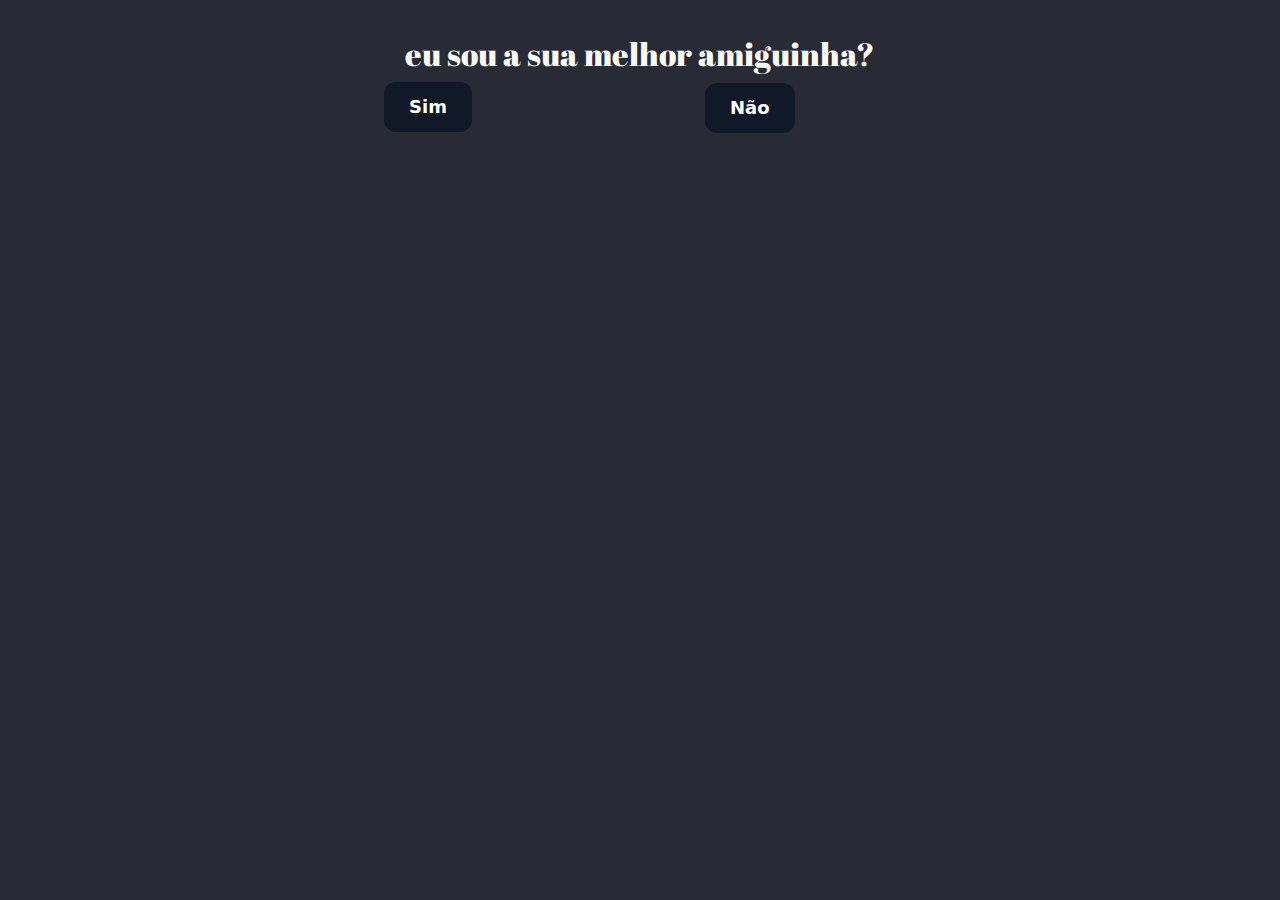
<file: index.html>
<!DOCTYPE html>
<html lang="en">
<head>
    <meta charset="UTF-8">
    <meta http-equiv="X-UA-Compatible" content="IE=edge">
    <meta name="viewport" content="width=device-width, initial-scale=1.0">
    <link rel="stylesheet" href="erick.css">
    <title>pergunta</title>
    <script defer type="text/javascript" src="erick.js"></script>
</head>
<body>
    <div class="container">
        <p class="p">eu sou a sua melhor amiguinha?</p>
    </div>

     <div class="container-yes">
        <a href="https://bit.ly/42BNbQz" id="yes" class="yes" type="button">Sim</a>
    </div> 

    <div class="container-no">
        <button onclick="change" id="no" class="no" type="button">Não</button>
    </div>
</body>
</html>
</file>
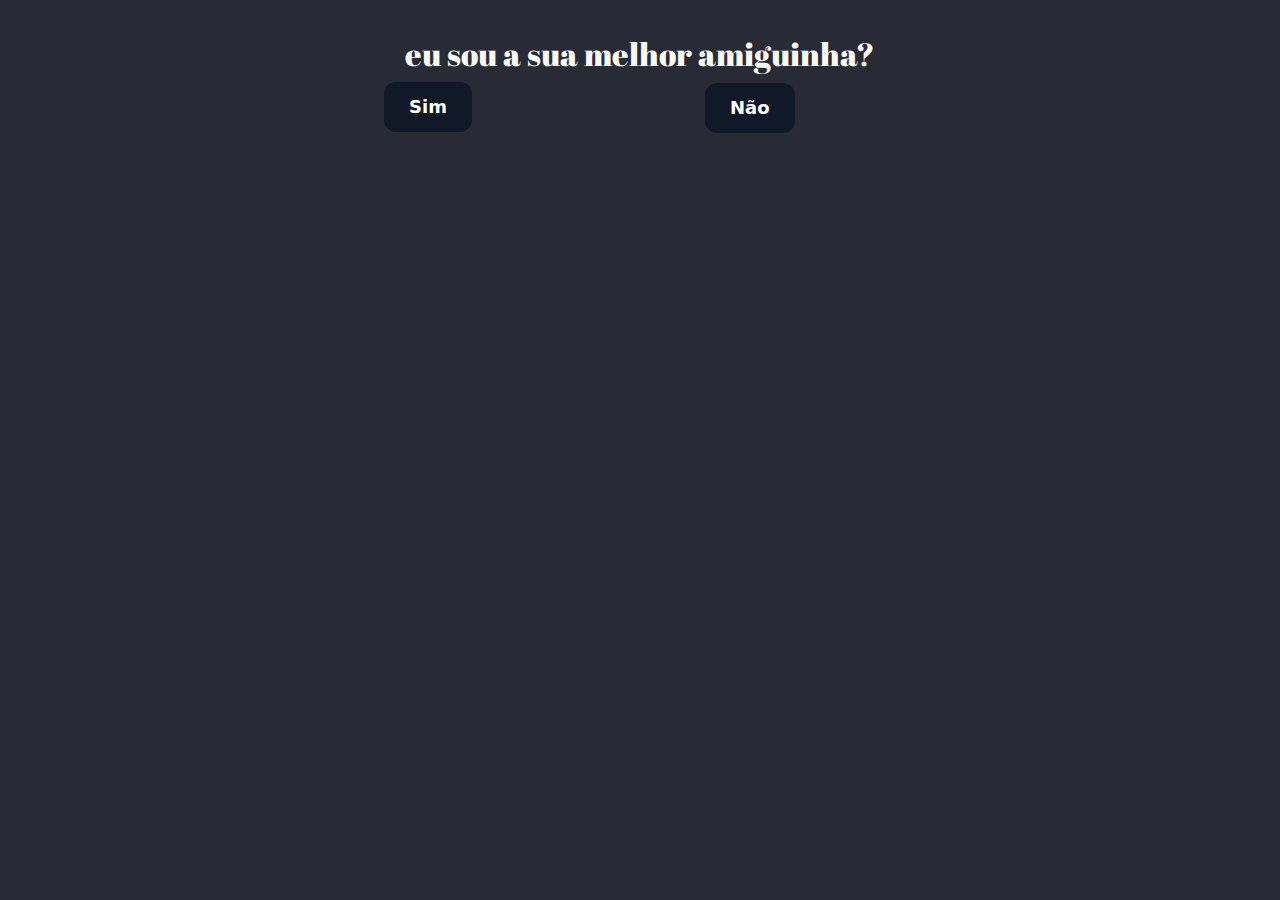
<file: erick.html>
<!DOCTYPE html>
<html lang="en">
<head>
    <meta charset="UTF-8">
    <meta http-equiv="X-UA-Compatible" content="IE=edge">
    <meta name="viewport" content="width=device-width, initial-scale=1.0">
    <link rel="stylesheet" href="erick.css">
    <title>pergunta</title>
    <script defer type="text/javascript" src="erick.js"></script>
</head>
<body>
    <div class="container">
        <p class="p">eu sou a sua melhor amiguinha?</p>
    </div>

     <div class="container-yes">
        <button id="yes" class="yes" type="button">Sim</button>
    </div> 

    <div class="container-no">
        <button onclick="change" id="no" class="no" type="button">Não</button>
    </div>
</body>
</html>
</file>
<file: erick.css>
@import url('https://fonts.googleapis.com/css2?family=Abril+Fatface&family=Open+Sans&display=swap');

* {
    background-color: #282a36;
}

body {
  margin: 0px;
}

.container {
    color: #f8f8f2;
    font-family: 'Abril Fatface', cursive;
    font-size:xx-large;
    align-items: center;
    margin: auto;
}

.p {
    text-align: center;
}



.container-yes {
  position: relative;
}

.yes {
    margin: 0;
    position: absolute;
    top: 20%;
    left: 30%;
    -ms-transform: translateY(-50%);
    transform: translateY(-50%);

    margin: 0;
    background-color: #111827;
    border: 1px solid transparent;
    border-radius: .75rem;
    box-sizing: border-box;
    color: #FFFFFF;
    cursor: pointer;
    flex: 0 0 auto;
    font-family: "Inter var",ui-sans-serif,system-ui,-apple-system,system-ui,"Segoe UI",Roboto,"Helvetica Neue",Arial,"Noto Sans",sans-serif,"Apple Color Emoji","Segoe UI Emoji","Segoe UI Symbol","Noto Color Emoji";
    font-size: 1.125rem;
    font-weight: 600;
    line-height: 1.5rem;
    padding: .75rem 1.2rem;
    text-align: center;
    text-decoration: none #6B7280 solid;
    text-decoration-thickness: auto;
    transition-duration: .2s;
    transition-property: background-color,border-color,color,fill,stroke;
    transition-timing-function: cubic-bezier(.4, 0, 0.2, 1);
    user-select: none;
    -webkit-user-select: none;
    touch-action: manipulation;
    width: auto;
  }
  
  .yes:hover {
    background-color: #374151;
  }
  
  .yes:focus {
    box-shadow: none;
    outline: 2px solid transparent;
    outline-offset: 2px;
  }
  
  @media (min-width: 768px) {
    .yes {
      padding: .75rem 1.5rem;
    }
  }


.container-no {
  position: relative;
}

.no {
  margin: 0;
  position: absolute;
  top: 20%;
  left: 55%;
  -ms-transform: translateY(-50%);
  transform: translateY(-50%);

  flex-direction: row;
  justify-content: center;
  align-items: center;
  margin: 1px;
  background-color: #111827;
  border: 1px solid transparent;
  border-radius: .75rem;
  box-sizing: border-box;
  color: #FFFFFF;
  cursor: pointer;
  flex: 0 0 auto;
  font-family: "Inter var",ui-sans-serif,system-ui,-apple-system,system-ui,"Segoe UI",Roboto,"Helvetica Neue",Arial,"Noto Sans",sans-serif,"Apple Color Emoji","Segoe UI Emoji","Segoe UI Symbol","Noto Color Emoji";
  font-size: 1.125rem;
  font-weight: 600;
  line-height: 1.5rem;
  padding: .75rem 1.2rem;
  text-align: center;
  text-decoration: none #6B7280 solid;
  text-decoration-thickness: auto;
  transition-duration: .2s;
  transition-property: background-color,border-color,color,fill,stroke;
  transition-timing-function: cubic-bezier(.4, 0, 0.2, 1);
  user-select: none;
  -webkit-user-select: none;
  touch-action: manipulation;
  width: auto;
}

.no:hover {
  background-color: #374151;
}

.no:focus {
  box-shadow: none;
  outline: 2px solid transparent;
  outline-offset: 2px;
}

@media (min-width: 768px) {
  .no {
    padding: .75rem 1.5rem;
  }
}
</file>
